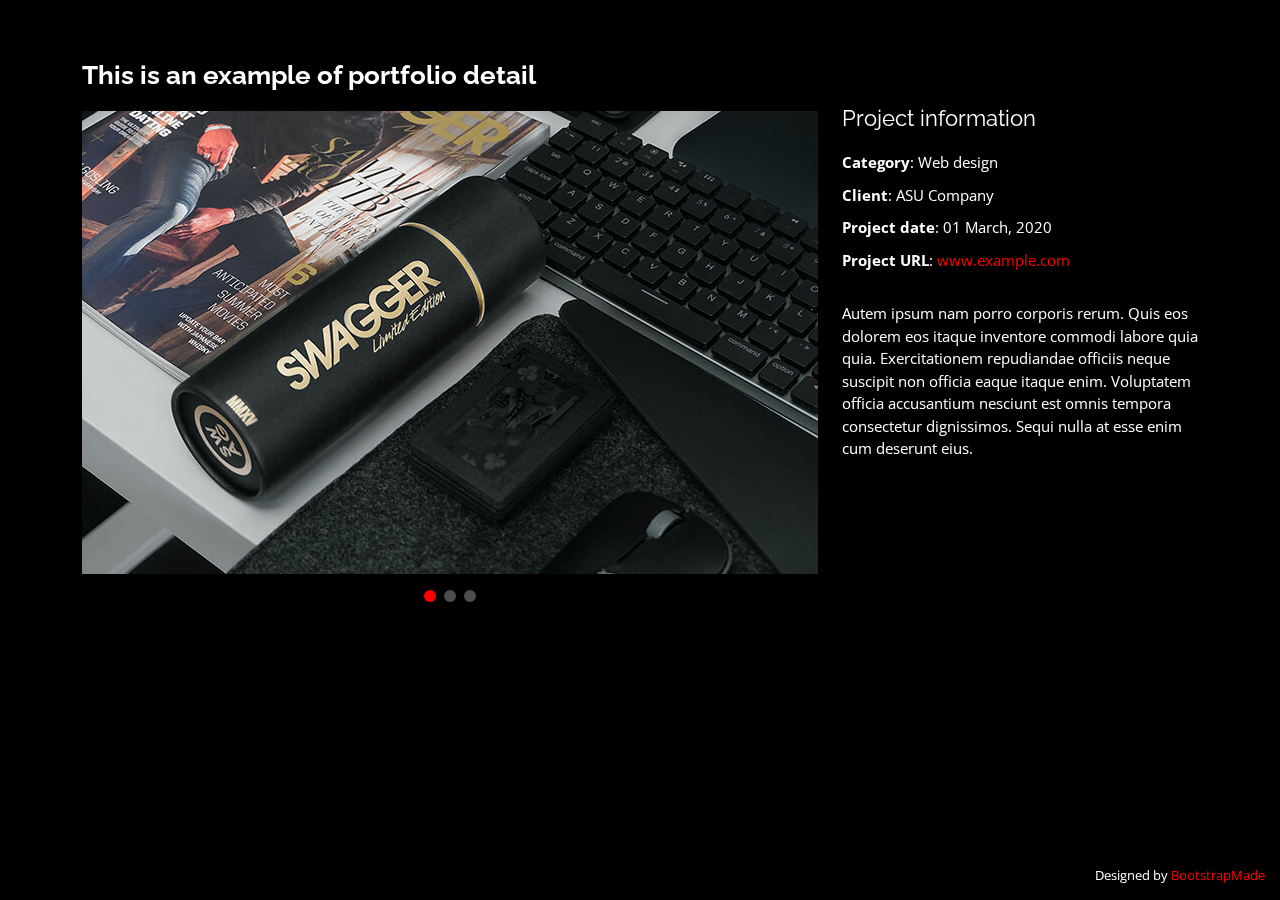
<file: portfolio-details.html>
<!DOCTYPE html>
<html lang="en">

<head>
  <meta charset="utf-8">
  <meta content="width=device-width, initial-scale=1.0" name="viewport">

  <title>Portfolio Details - Personal Bootstrap Template</title>
  <meta content="" name="description">
  <meta content="" name="keywords">

  <!-- Favicons -->
  <link href="assets/img/favicon.png" rel="icon">
  <link href="assets/img/apple-touch-icon.png" rel="apple-touch-icon">

  <!-- Google Fonts -->
  <link
    href="https://fonts.googleapis.com/css?family=Open+Sans:300,300i,400,400i,600,600i,700,700i|Raleway:300,300i,400,400i,500,500i,600,600i,700,700i|Poppins:300,300i,400,400i,500,500i,600,600i,700,700i"
    rel="stylesheet">

  <!-- Vendor CSS Files -->
  <link href="assets/vendor/bootstrap/css/bootstrap.min.css" rel="stylesheet">
  <link href="assets/vendor/bootstrap-icons/bootstrap-icons.css" rel="stylesheet">
  <link href="assets/vendor/boxicons/css/boxicons.min.css" rel="stylesheet">
  <link href="assets/vendor/glightbox/css/glightbox.min.css" rel="stylesheet">
  <link href="assets/vendor/remixicon/remixicon.css" rel="stylesheet">
  <link href="assets/vendor/swiper/swiper-bundle.min.css" rel="stylesheet">

  <link href="assets/css/style.css" rel="stylesheet">


</head>

<body>

  <main id="main">

    <!-- ======= Portfolio Details ======= -->
    <div id="portfolio-details" class="portfolio-details">
      <div class="container">

        <div class="row">

          <div class="col-lg-8">
            <h2 class="portfolio-title">This is an example of portfolio detail</h2>

            <div class="portfolio-details-slider swiper">
              <div class="swiper-wrapper align-items-center">

                <div class="swiper-slide">
                  <img src="assets/img/portfolio/portfolio-details-1.jpg" alt="">
                </div>

                <div class="swiper-slide">
                  <img src="assets/img/portfolio/portfolio-details-2.jpg" alt="">
                </div>

                <div class="swiper-slide">
                  <img src="assets/img/portfolio/portfolio-details-3.jpg" alt="">
                </div>

              </div>
              <div class="swiper-pagination"></div>
            </div>

          </div>

          <div class="col-lg-4 portfolio-info">
            <h3>Project information</h3>
            <ul>
              <li><strong>Category</strong>: Web design</li>
              <li><strong>Client</strong>: ASU Company</li>
              <li><strong>Project date</strong>: 01 March, 2020</li>
              <li><strong>Project URL</strong>: <a href="#">www.example.com</a></li>
            </ul>

            <p>
              Autem ipsum nam porro corporis rerum. Quis eos dolorem eos itaque inventore commodi labore quia quia.
              Exercitationem repudiandae officiis neque suscipit non officia eaque itaque enim. Voluptatem officia
              accusantium nesciunt est omnis tempora consectetur dignissimos. Sequi nulla at esse enim cum deserunt
              eius.
            </p>
          </div>

        </div>

      </div>
    </div><!-- End Portfolio Details -->

  </main><!-- End #main -->

  <div class="credits">
    <!-- All the links in the footer should remain intact. -->
    <!-- You can delete the links only if you purchased the pro version. -->
    <!-- Licensing information: https://bootstrapmade.com/license/ -->
    <!-- Purchase the pro version with working PHP/AJAX contact form: https://bootstrapmade.com/personal-free-resume-bootstrap-template/ -->
    Designed by <a href="https://bootstrapmade.com/">BootstrapMade</a>
  </div>

  <!-- Vendor JS Files -->
  <script src="assets/vendor/bootstrap/js/bootstrap.bundle.min.js"></script>
  <script src="assets/vendor/glightbox/js/glightbox.min.js"></script>
  <script src="assets/vendor/isotope-layout/isotope.pkgd.min.js"></script>
  <script src="assets/vendor/php-email-form/validate.js"></script>
  <script src="assets/vendor/purecounter/purecounter.js"></script>
  <script src="assets/vendor/swiper/swiper-bundle.min.js"></script>
  <script src="assets/vendor/waypoints/noframework.waypoints.js"></script>

  <!-- Template Main JS File -->
  <script src="assets/js/main.js"></script>

</body>

</html>
</file>
<file: assets/css/style.css>
/**
* Template Name: Personal - v4.6.0
* Template URL: https://bootstrapmade.com/personal-free-resume-bootstrap-template/
* Author: BootstrapMade.com
* License: https://bootstrapmade.com/license/
*/

/*--------------------------------------------------------------
# General
--------------------------------------------------------------*/
body {
  font-family: "Open Sans", sans-serif;
  background-color: #040404;
  color: #fff;
  position: relative;
  background: transparent;
}
body::before {
  content: "";
  position: fixed;
  background: #040404 url("https://images.unsplash.com/photo-1605379399642-870262d3d051?ixid=MnwxMjA3fDB8MHxwaG90by1wYWdlfHx8fGVufDB8fHx8&ixlib=rb-1.2.1&auto=format&fit=crop&w=1206&q=80") top right no-repeat;
  background-size: cover;
  filter: brightness(40%);
  left: 0;
  right: 0;
  top: 0;
  height: 100vh;
  z-index: -1;
}
@media (min-width: 1024px) {
  body::before {
    background-attachment: fixed;
  }
}

a {
  color: red;
  text-decoration: none;
}

a:hover {
  color: blue;
  text-decoration: none;
}

h1, h2, h3, h4, h5, h6 {
  font-family: "Raleway", sans-serif;
}

/*--------------------------------------------------------------
# Header
--------------------------------------------------------------*/
#header {
  transition: ease-in-out 0.3s;
  position: relative;
  height: 100vh;
  display: flex;
  align-items: center;
  z-index: 997;
  overflow-y: auto;
}
#header * {
  transition: ease-in-out 0.3s;
}
#header h1 {
  font-size: 48px;
  margin: 0;
  padding: 0;
  line-height: 1;
  font-weight: 700;
  font-family: "Poppins", sans-serif;
}
#header h1 a, #header h1 a:hover {
  color: #fff;
  line-height: 1;
  display: inline-block;
}
#header h2 {
  font-size: 24px;
  margin-top: 20px;
  color: rgba(255, 255, 255, 0.8);
}
#header h2 span {
  color: #fff;
  border-bottom: 2px solid red;
  padding-bottom: 6px;
}
#header img {
  padding: 0;
  margin: 0;
}
#header .social-links {
  margin-top: 40px;
  display: flex;
}
#header .social-links a {
  font-size: 16px;
  display: flex;
  justify-content: center;
  align-items: center;
  background: rgba(255, 255, 255, 0.1);
  color: #fff;
  line-height: 1;
  margin-right: 8px;
  border-radius: 50%;
  width: 40px;
  height: 40px;
}
#header .social-links a:hover {
  background: red;
}
@media (max-width: 992px) {
  #header h1 {
    font-size: 36px;
  }
  #header h2 {
    font-size: 20px;
    line-height: 30px;
  }
  #header .social-links {
    margin-top: 15px;
  }
  #header .container {
    display: flex;
    flex-direction: column;
    align-items: center;
  }
}

/* Header Top */
#header.header-top {
  height: 80px;
  position: fixed;
  left: 0;
  top: 0;
  right: 0;
  background: rgba(0, 0, 0, 0.9);
}
#header.header-top .social-links, #header.header-top h2 {
  display: none;
}
#header.header-top h1 {
  margin-right: auto;
  font-size: 36px;
}
#header.header-top .container {
  display: flex;
  align-items: center;
}
#header.header-top .navbar {
  margin: 0;
}
@media (max-width: 768px) {
  #header.header-top {
    height: 60px;
  }
  #header.header-top h1 {
    font-size: 26px;
  }
}

/*--------------------------------------------------------------
# Navigation Menu
--------------------------------------------------------------*/
/**
* Desktop Navigation 
*/
.navbar {
  padding: 0;
  margin-top: 35px;
}
.navbar ul {
  margin: 0;
  padding: 0;
  display: flex;
  list-style: none;
  align-items: center;
}
.navbar li {
  position: relative;
}
.navbar li + li {
  margin-left: 30px;
}
.navbar a, .navbar a:focus {
  display: flex;
  align-items: center;
  justify-content: space-between;
  padding: 0;
  font-family: "Poppins", sans-serif;
  font-size: 16px;
  font-weight: 400;
  color: rgba(255, 255, 255, 0.7);
  white-space: nowrap;
  transition: 0.3s;
}
.navbar a i, .navbar a:focus i {
  font-size: 12px;
  line-height: 0;
  margin-left: 5px;
}
.navbar a:before {
  content: "";
  position: absolute;
  width: 0;
  height: 2px;
  bottom: -4px;
  left: 0;
  background-color: red;
  visibility: hidden;
  width: 0px;
  transition: all 0.3s ease-in-out 0s;
}
.navbar a:hover:before, .navbar li:hover > a:before, .navbar .active:before {
  visibility: visible;
  width: 25px;
}
.navbar a:hover, .navbar .active, .navbar .active:focus, .navbar li:hover > a {
  color: #fff;
}

/**
* Mobile Navigation 
*/
.mobile-nav-toggle {
  color: #fff;
  font-size: 28px;
  cursor: pointer;
  display: none;
  line-height: 0;
  transition: 0.5s;
  position: fixed;
  right: 15px;
  top: 15px;
}

@media (max-width: 991px) {
  .mobile-nav-toggle {
    display: block;
  }

  .navbar ul {
    display: none;
  }
}
.navbar-mobile {
  position: fixed;
  overflow: hidden;
  top: 0;
  right: 0;
  left: 0;
  bottom: 0;
  background: rgba(0, 0, 0, 0.9);
  transition: 0.3s;
  z-index: 999;
  margin-top: 0;
}
.navbar-mobile .mobile-nav-toggle {
  position: absolute;
  top: 15px;
  right: 15px;
}
.navbar-mobile ul {
  display: block;
  position: absolute;
  top: 55px;
  right: 15px;
  bottom: 45px;
  left: 15px;
  padding: 10px 0;
  overflow-y: auto;
  transition: 0.3s;
  border: 2px solid rgba(255, 255, 255, 0.2);
}
.navbar-mobile li {
  padding: 12px 20px;
}
.navbar-mobile li + li {
  margin: 0;
}
.navbar-mobile a, .navbar-mobile a:focus {
  font-size: 16px;
  position: relative;
}

/*--------------------------------------------------------------
# Sections General
--------------------------------------------------------------*/
section {
  overflow: hidden;
  position: absolute;
  width: 100%;
  top: 140px;
  bottom: 100%;
  opacity: 0;
  transition: ease-in-out 0.4s;
  z-index: 2;
}
section.section-show {
  top: 100px;
  bottom: auto;
  opacity: 1;
  padding-bottom: 45px;
}
section .container {
  background: rgba(0, 0, 0, 0.9);
  padding: 30px;
}
@media (max-width: 768px) {
  section {
    top: 120px;
  }
  section.section-show {
    top: 80px;
  }
}

.section-title h2 {
  font-size: 14px;
  font-weight: 500;
  padding: 0;
  line-height: 1px;
  margin: 0 0 20px 0;
  letter-spacing: 2px;
  text-transform: uppercase;
  color: #aaaaaa;
  font-family: "Poppins", sans-serif;
}
.section-title h2::after {
  content: "";
  width: 120px;
  height: 1px;
  display: inline-block;
  background: red;
  margin: 4px 10px;
}
.section-title p {
  margin: 0;
  margin: -15px 0 15px 0;
  font-size: 36px;
  font-weight: 700;
  text-transform: uppercase;
  font-family: "Poppins", sans-serif;
  color: #fff;
}

/*--------------------------------------------------------------
# About
--------------------------------------------------------------*/
.about-me .content h3 {
  font-weight: 700;
  font-size: 26px;
  color: red;
}
.about-me .content ul {
  list-style: none;
  padding: 0;
}
.about-me .content ul li {
  margin-bottom: 20px;
  display: flex;
  align-items: center;
}
.about-me .content ul strong {
  margin-right: 10px;
}
.about-me .content ul i {
  font-size: 16px;
  margin-right: 5px;
  color: red;
  line-height: 0;
}
.about-me .content p:last-child {
  margin-bottom: 0;
}

/*--------------------------------------------------------------
# Counts
--------------------------------------------------------------*/
.counts {
  padding: 70px 0 60px;
}
.counts .count-box {
  padding: 30px 30px 25px 30px;
  width: 100%;
  position: relative;
  text-align: center;
  background: rgba(255, 255, 255, 0.08);
}
.counts .count-box i {
  position: absolute;
  top: -25px;
  left: 50%;
  transform: translateX(-50%);
  font-size: 24px;
  background: rgba(255, 255, 255, 0.1);
  padding: 12px;
  color: red;
  border-radius: 50px;
  line-height: 0;
}
.counts .count-box span {
  font-size: 36px;
  display: block;
  font-weight: 600;
  color: #fff;
}
.counts .count-box p {
  padding: 0;
  margin: 0;
  font-family: "Raleway", sans-serif;
  font-size: 14px;
}

/*--------------------------------------------------------------
# Skills
--------------------------------------------------------------*/
.skills .progress {
  height: 60px;
  display: block;
  background: none;
  border-radius: 0;
}
.skills .progress .skill {
  padding: 10px 0;
  margin: 0;
  text-transform: uppercase;
  display: block;
  font-weight: 600;
  font-family: "Poppins", sans-serif;
  color: #fff;
}
.skills .progress .skill .val {
  float: right;
  font-style: normal;
}
.skills .progress-bar-wrap {
  background: rgba(255, 255, 255, 0.2);
}
.skills .progress-bar {
  width: 1px;
  height: 10px;
  transition: 0.9s;
  background-color: red;
}

/*--------------------------------------------------------------
# Interests
--------------------------------------------------------------*/
.interests .icon-box {
  display: flex;
  align-items: center;
  padding: 20px;
  background: rgba(255, 255, 255, 0.08);
  transition: ease-in-out 0.3s;
}
.interests .icon-box i {
  font-size: 32px;
  padding-right: 10px;
  line-height: 1;
}
.interests .icon-box h3 {
  font-weight: 700;
  margin: 0;
  padding: 0;
  line-height: 1;
  font-size: 16px;
  color: #fff;
}
.interests .icon-box:hover {
  background: rgba(255, 255, 255, 0.12);
}

/*--------------------------------------------------------------
# Testimonials
--------------------------------------------------------------*/
.testimonials .testimonials-carousel, .testimonials .testimonials-slider {
  overflow: hidden;
}
.testimonials .testimonial-item {
  box-sizing: content-box;
  min-height: 320px;
}
.testimonials .testimonial-item .testimonial-img {
  width: 90px;
  border-radius: 50%;
  margin: -40px 0 0 40px;
  position: relative;
  z-index: 2;
  border: 6px solid rgba(255, 255, 255, 0.12);
}
.testimonials .testimonial-item h3 {
  font-size: 18px;
  font-weight: bold;
  margin: 10px 0 5px 45px;
  color: #fff;
}
.testimonials .testimonial-item h4 {
  font-size: 14px;
  color: #999;
  margin: 0 0 0 45px;
}
.testimonials .testimonial-item .quote-icon-left, .testimonials .testimonial-item .quote-icon-right {
  color: rgba(255, 255, 255, 0.25);
  font-size: 26px;
}
.testimonials .testimonial-item .quote-icon-left {
  display: inline-block;
  left: -5px;
  position: relative;
}
.testimonials .testimonial-item .quote-icon-right {
  display: inline-block;
  right: -5px;
  position: relative;
  top: 10px;
}
.testimonials .testimonial-item p {
  font-style: italic;
  margin: 0 15px 0 15px;
  padding: 20px 20px 60px 20px;
  background: rgba(255, 255, 255, 0.1);
  position: relative;
  border-radius: 6px;
  position: relative;
  z-index: 1;
}
.testimonials .swiper-pagination {
  margin-top: 20px;
  position: relative;
}
.testimonials .swiper-pagination .swiper-pagination-bullet {
  width: 12px;
  height: 12px;
  opacity: 1;
  background-color: rgba(255, 255, 255, 0.3);
}
.testimonials .swiper-pagination .swiper-pagination-bullet-active {
  background-color: red;
}

/*--------------------------------------------------------------
# Resume
--------------------------------------------------------------*/
.resume .resume-title {
  font-size: 26px;
  font-weight: 700;
  margin-top: 20px;
  margin-bottom: 20px;
  color: #fff;
}
.resume .resume-item {
  padding: 0 0 20px 20px;
  margin-top: -2px;
  border-left: 2px solid rgba(255, 255, 255, 0.2);
  position: relative;
}
.resume .resume-item h4 {
  line-height: 18px;
  font-size: 18px;
  font-weight: 600;
  text-transform: uppercase;
  font-family: "Poppins", sans-serif;
  color: red;
  margin-bottom: 10px;
}
.resume .resume-item h5 {
  font-size: 16px;
  background: rgba(255, 255, 255, 0.15);
  padding: 5px 15px;
  display: inline-block;
  font-weight: 600;
  margin-bottom: 10px;
}
.resume .resume-item ul {
  padding-left: 20px;
}
.resume .resume-item ul li {
  padding-bottom: 10px;
}
.resume .resume-item:last-child {
  padding-bottom: 0;
}
.resume .resume-item::before {
  content: "";
  position: absolute;
  width: 16px;
  height: 16px;
  border-radius: 50px;
  left: -9px;
  top: 0;
  background: red;
  border: 2px solid red;
}

/*--------------------------------------------------------------
# Services
--------------------------------------------------------------*/
.services .icon-box {
  text-align: center;
  background: rgba(204, 204, 204, 0.1);
  padding: 80px 20px;
  transition: all ease-in-out 0.3s;
}
.services .icon-box .icon {
  margin: 0 auto;
  width: 64px;
  height: 64px;
  background: red;
  border-radius: 5px;
  transition: all 0.3s ease-out 0s;
  display: flex;
  align-items: center;
  justify-content: center;
  margin-bottom: 20px;
  transform-style: preserve-3d;
}
.services .icon-box .icon i {
  color: #fff;
  font-size: 28px;
}
.services .icon-box .icon::before {
  position: absolute;
  content: "";
  left: -8px;
  top: -8px;
  height: 100%;
  width: 100%;
  background: rgba(255, 255, 255, 0.15);
  border-radius: 5px;
  transition: all 0.3s ease-out 0s;
  transform: translateZ(-1px);
}
.services .icon-box h4 {
  font-weight: 700;
  margin-bottom: 15px;
  font-size: 24px;
}
.services .icon-box h4 a {
  color: #fff;
}
.services .icon-box p {
  line-height: 24px;
  font-size: 14px;
  margin-bottom: 0;
}
.services .icon-box:hover {
  background: red;
  border-color: red;
}
.services .icon-box:hover .icon {
  background: blue;
}
.services .icon-box:hover .icon i {
  color: red;
}
.services .icon-box:hover .icon::before {
  background: white;
}
.services .icon-box:hover h4 a, .services .icon-box:hover p {
  color: #fff;
}

/*--------------------------------------------------------------
# Portfolio
--------------------------------------------------------------*/
.portfolio .portfolio-item {
  margin-bottom: 30px;
}
.portfolio #portfolio-flters {
  padding: 0;
  margin: 0 auto 15px auto;
  list-style: none;
  text-align: center;
  border-radius: 50px;
  padding: 2px 15px;
}
.portfolio #portfolio-flters li {
  cursor: pointer;
  display: inline-block;
  padding: 8px 16px 10px 16px;
  font-size: 14px;
  font-weight: 600;
  line-height: 1;
  text-transform: uppercase;
  color: #fff;
  background: rgba(255, 255, 255, 0.1);
  margin: 0 3px 10px 3px;
  transition: all 0.3s ease-in-out;
  border-radius: 4px;
}
.portfolio #portfolio-flters li:hover, .portfolio #portfolio-flters li.filter-active {
  background: red;
}
.portfolio #portfolio-flters li:last-child {
  margin-right: 0;
}
.portfolio .portfolio-wrap {
  transition: 0.3s;
  position: relative;
  overflow: hidden;
  z-index: 1;
  background: rgba(0, 0, 0, 0.6);
}
.portfolio .portfolio-wrap::before {
  content: "";
  background: rgba(0, 0, 0, 0.6);
  position: absolute;
  left: 30px;
  right: 30px;
  top: 30px;
  bottom: 30px;
  transition: all ease-in-out 0.3s;
  z-index: 2;
  opacity: 0;
}
.portfolio .portfolio-wrap .portfolio-info {
  opacity: 0;
  position: absolute;
  top: 0;
  left: 0;
  right: 0;
  bottom: 0;
  text-align: center;
  z-index: 3;
  transition: all ease-in-out 0.3s;
  display: flex;
  flex-direction: column;
  justify-content: center;
  align-items: center;
}
.portfolio .portfolio-wrap .portfolio-info::before {
  display: block;
  content: "";
  width: 48px;
  height: 48px;
  position: absolute;
  top: 35px;
  left: 35px;
  border-top: 3px solid #fff;
  border-left: 3px solid #fff;
  transition: all 0.5s ease 0s;
  z-index: 9994;
}
.portfolio .portfolio-wrap .portfolio-info::after {
  display: block;
  content: "";
  width: 48px;
  height: 48px;
  position: absolute;
  bottom: 35px;
  right: 35px;
  border-bottom: 3px solid #fff;
  border-right: 3px solid #fff;
  transition: all 0.5s ease 0s;
  z-index: 9994;
}
.portfolio .portfolio-wrap .portfolio-info h4 {
  font-size: 20px;
  color: #fff;
  font-weight: 600;
}
.portfolio .portfolio-wrap .portfolio-info p {
  color: #ffffff;
  font-size: 14px;
  text-transform: uppercase;
  padding: 0;
  margin: 0;
}
.portfolio .portfolio-wrap .portfolio-links {
  text-align: center;
  z-index: 4;
}
.portfolio .portfolio-wrap .portfolio-links a {
  color: #fff;
  margin: 0 2px;
  font-size: 28px;
  display: inline-block;
  transition: 0.3s;
}
.portfolio .portfolio-wrap .portfolio-links a:hover {
  color: #63eda3;
}
.portfolio .portfolio-wrap:hover::before {
  top: 0;
  left: 0;
  right: 0;
  bottom: 0;
  opacity: 1;
}
.portfolio .portfolio-wrap:hover .portfolio-info {
  opacity: 1;
}
.portfolio .portfolio-wrap:hover .portfolio-info::before {
  top: 15px;
  left: 15px;
}
.portfolio .portfolio-wrap:hover .portfolio-info::after {
  bottom: 15px;
  right: 15px;
}

/*--------------------------------------------------------------
# Portfolio Details
--------------------------------------------------------------*/
.portfolio-details {
  padding-top: 40px;
  background: rgba(0, 0, 0, 0.8);
  position: fixed;
  left: 0;
  right: 0;
  top: 0;
  bottom: 0;
  overflow-y: auto;
}
.portfolio-details .container {
  padding-top: 20px;
  padding-bottom: 40px;
}
.portfolio-details .portfolio-title {
  font-size: 26px;
  font-weight: 700;
  margin-bottom: 20px;
}
.portfolio-details .portfolio-info {
  padding-top: 45px;
}
.portfolio-details .portfolio-info h3 {
  font-size: 22px;
  font-weight: 400;
  margin-bottom: 20px;
}
.portfolio-details .portfolio-info ul {
  list-style: none;
  padding: 0;
  font-size: 15px;
}
.portfolio-details .portfolio-info ul li + li {
  margin-top: 10px;
}
.portfolio-details .portfolio-info p {
  font-size: 15px;
  padding: 15px 0 0 0;
}
@media (max-width: 992px) {
  .portfolio-details .portfolio-info {
    padding-top: 20px;
  }
}
.portfolio-details .swiper-pagination {
  margin-top: 20px;
  position: relative;
}
.portfolio-details .swiper-pagination .swiper-pagination-bullet {
  width: 12px;
  height: 12px;
  opacity: 1;
  background-color: rgba(255, 255, 255, 0.3);
}
.portfolio-details .swiper-pagination .swiper-pagination-bullet-active {
  background-color: red;
}

/*--------------------------------------------------------------
# Contact
--------------------------------------------------------------*/
.contact .info-box {
  color: #444444;
  padding: 20px;
  width: 100%;
  background: rgba(255, 255, 255, 0.08);
}
.contact .info-box i.bx {
  font-size: 24px;
  color: red;
  border-radius: 50%;
  padding: 14px;
  float: left;
  background: rgba(255, 255, 255, 0.1);
}
.contact .info-box h3 {
  font-size: 20px;
  color: rgba(255, 255, 255, 0.5);
  font-weight: 700;
  margin: 10px 0 8px 68px;
}
.contact .info-box p {
  padding: 0;
  color: #fff;
  line-height: 24px;
  font-size: 14px;
  margin: 0 0 0 68px;
}
.contact .info-box .social-links {
  margin: 5px 0 0 68px;
  display: flex;
}
.contact .info-box .social-links a {
  font-size: 18px;
  display: inline-block;
  color: #fff;
  line-height: 1;
  margin-right: 12px;
  transition: 0.3s;
}
.contact .info-box .social-links a:hover {
  color: red;
}
.contact .php-email-form {
  padding: 30px;
  background: rgba(255, 255, 255, 0.08);
}
.contact .php-email-form .error-message {
  display: none;
  background: rgba(255, 255, 255, 0.08);
  background: #ed3c0d;
  text-align: left;
  padding: 15px;
  font-weight: 600;
}
.contact .php-email-form .error-message br + br {
  margin-top: 25px;
}
.contact .php-email-form .sent-message {
  display: none;
  background: rgba(255, 255, 255, 0.08);
  background: red;
  text-align: center;
  padding: 15px;
  font-weight: 600;
}
.contact .php-email-form .loading {
  display: none;
  background: rgba(255, 255, 255, 0.08);
  text-align: center;
  padding: 15px;
}
.contact .php-email-form .loading:before {
  content: "";
  display: inline-block;
  border-radius: 50%;
  width: 24px;
  height: 24px;
  margin: 0 10px -6px 0;
  border: 3px solid red;
  border-top-color: #eee;
  -webkit-animation: animate-loading 1s linear infinite;
  animation: animate-loading 1s linear infinite;
}
.contact .php-email-form input, .contact .php-email-form textarea {
  border-radius: 0;
  box-shadow: none;
  font-size: 14px;
  background: rgba(255, 255, 255, 0.08);
  border: 0;
  transition: 0.3s;
  color: #fff;
}
.contact .php-email-form input:focus, .contact .php-email-form textarea:focus {
  background-color: rgba(255, 255, 255, 0.11);
}
.contact .php-email-form input::-webkit-input-placeholder, .contact .php-email-form textarea::-webkit-input-placeholder {
  color: rgba(255, 255, 255, 0.3);
  opacity: 1;
}
.contact .php-email-form input::-moz-placeholder, .contact .php-email-form textarea::-moz-placeholder {
  color: rgba(255, 255, 255, 0.3);
  opacity: 1;
}
.contact .php-email-form input::placeholder, .contact .php-email-form textarea::placeholder {
  color: rgba(255, 255, 255, 0.3);
  opacity: 1;
}
.contact .php-email-form input {
  padding: 10px 15px;
}
.contact .php-email-form textarea {
  padding: 12px 15px;
}
.contact .php-email-form button[type=submit] {
  background: red;
  border: 0;
  padding: 10px 30px;
  color: #fff;
  transition: 0.4s;
  border-radius: 4px;
}
.contact .php-email-form button[type=submit]:hover {
  background: #15bb62;
}
@-webkit-keyframes animate-loading {
  0% {
    transform: rotate(0deg);
  }
  100% {
    transform: rotate(360deg);
  }
}
@keyframes animate-loading {
  0% {
    transform: rotate(0deg);
  }
  100% {
    transform: rotate(360deg);
  }
}

/*--------------------------------------------------------------
# Credits
--------------------------------------------------------------*/
.credits {
  position: fixed;
  right: 0;
  left: 0;
  bottom: 0;
  padding: 15px;
  text-align: right;
  font-size: 13px;
  color: #fff;
  z-index: 999999;
}
@media (max-width: 992px) {
  .credits {
    text-align: center;
    padding: 10px;
    background: rgba(0, 0, 0, 0.8);
  }
}
.credits a {
  color: red;
  transition: 0.3s;
}
.credits a:hover {
  color: #fff;
}
</file>
